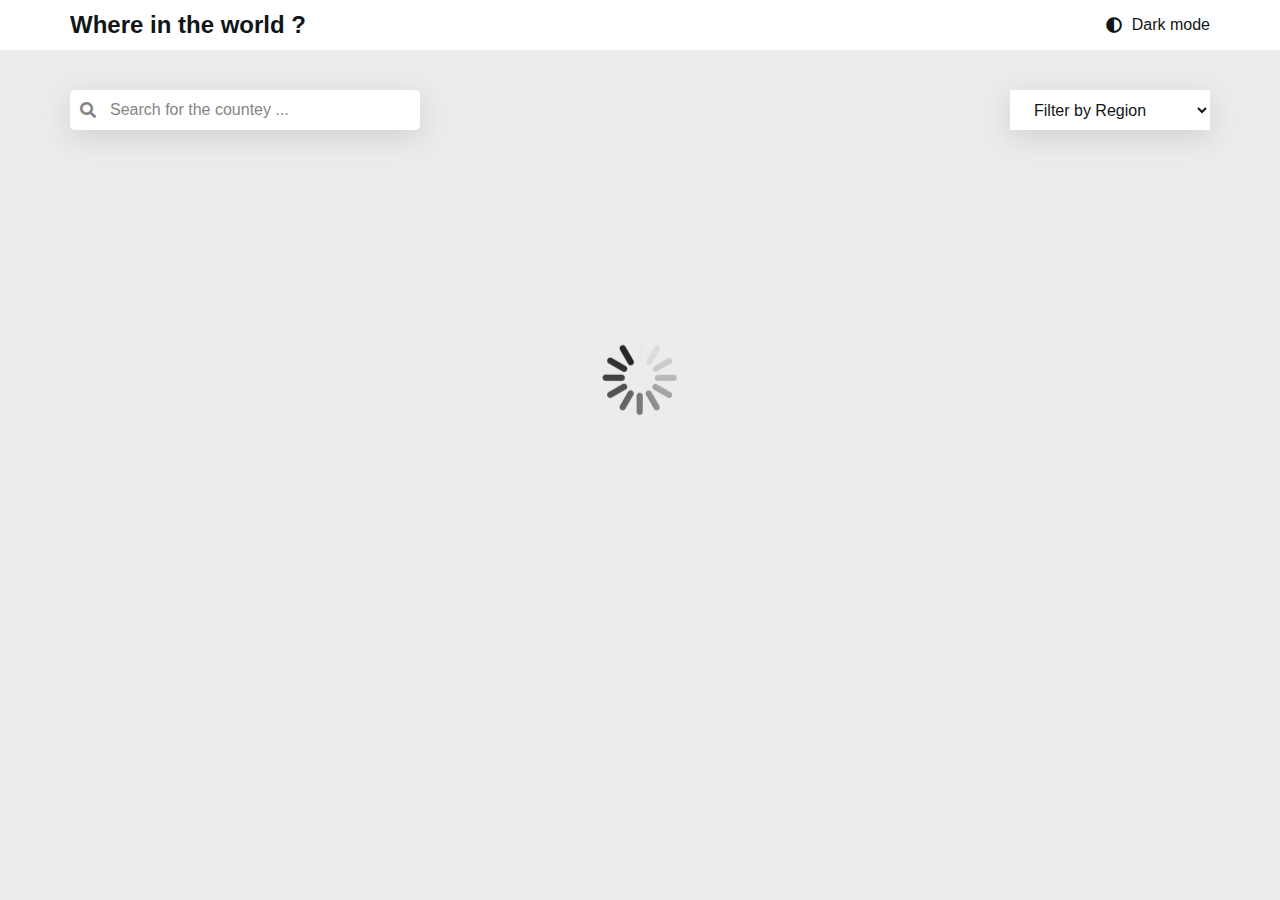
<file: index.html>
<!DOCTYPE html>
<html lang="en">
  <head>
    <meta charset="UTF-8" />
    <meta http-equiv="X-UA-Compatible" content="IE=edge" />
    <meta name="viewport" content="width=device-width, initial-scale=1.0" />
    <!-- css normalization -->
    <link rel="stylesheet" href="./css/normalization.css" />
    <!-- font awesome -->
    <link
      rel="stylesheet"
      href="https://cdnjs.cloudflare.com/ajax/libs/font-awesome/5.14.0/css/all.min.css"
    />
    <!-- css main file -->
    <link rel="stylesheet" href="./css/style.css" />
    <!-- google font -->
    <link rel="preconnect" href="https://fonts.googleapis.com" />
    <link rel="preconnect" href="https://fonts.gstatic.com" crossorigin />
    <link
      href="https://fonts.googleapis.com/css2?family=Nunito+Sans:wght@400;700&display=swap"
      rel="stylesheet"
    />

    <link
      rel="shortcut icon"
      type="image/png"
      href="./images/favicon-32x32.png"
      sizes="32x32"
    />
    <title>Countries</title>
  </head>
  <body>
    <header>
      <nav>
        <div class="container">
          <div class="text">Where in the world ?</div>
          <div class="dark">
            <i class="fas fa-adjust"></i>
            <p class="dark-mode">Dark mode</p>
          </div>
        </div>
      </nav>
    </header>
    <main>
      <div class="container">
        <div class="form">
          <form>
            <div class="search">
              <input
                type="search"
                name="search"
                id="search"
                placeholder="Search for the countey ..."
              />
              <i class="fas fa-search"></i>
            </div>
            <div class="custom-select">
              <select name="countries" id="countries">
                <option value="" selected disabled>Filter by Region</option>
                <option value="All">All</option>
                <option value="Africa">Africa</option>
                <option value="America">America</option>
                <option value="Asia">Asia</option>
                <option value="Europe">Europe</option>
                <option value="Oceania">Oceania</option>
              </select>
            </div>
          </form>
          <div class="cont">
            <div class="loading">
              <img src="./images/loader.gif" alt="" />
            </div>
            <div class="content">
              <!-- <a href="#"
                ><div class="card">
                  <img src="" alt="country flag" />
                  <h2 class="name">Tunisia</h2>
                  <h3 class="population"><span>population: 1000</span></h3>
                  <h3 class="capital"><span>Capital: Tunis</span></h3>
                </div></a
              > -->
            </div>
            <div class="buttons">
              <div class="btn-container"></div>
            </div>
          </div>
        </div>
      </div>
    </main>
    <!-- javaScript file -->
    <script src="./index.js" type="module"></script>
  </body>
</html>
</file>
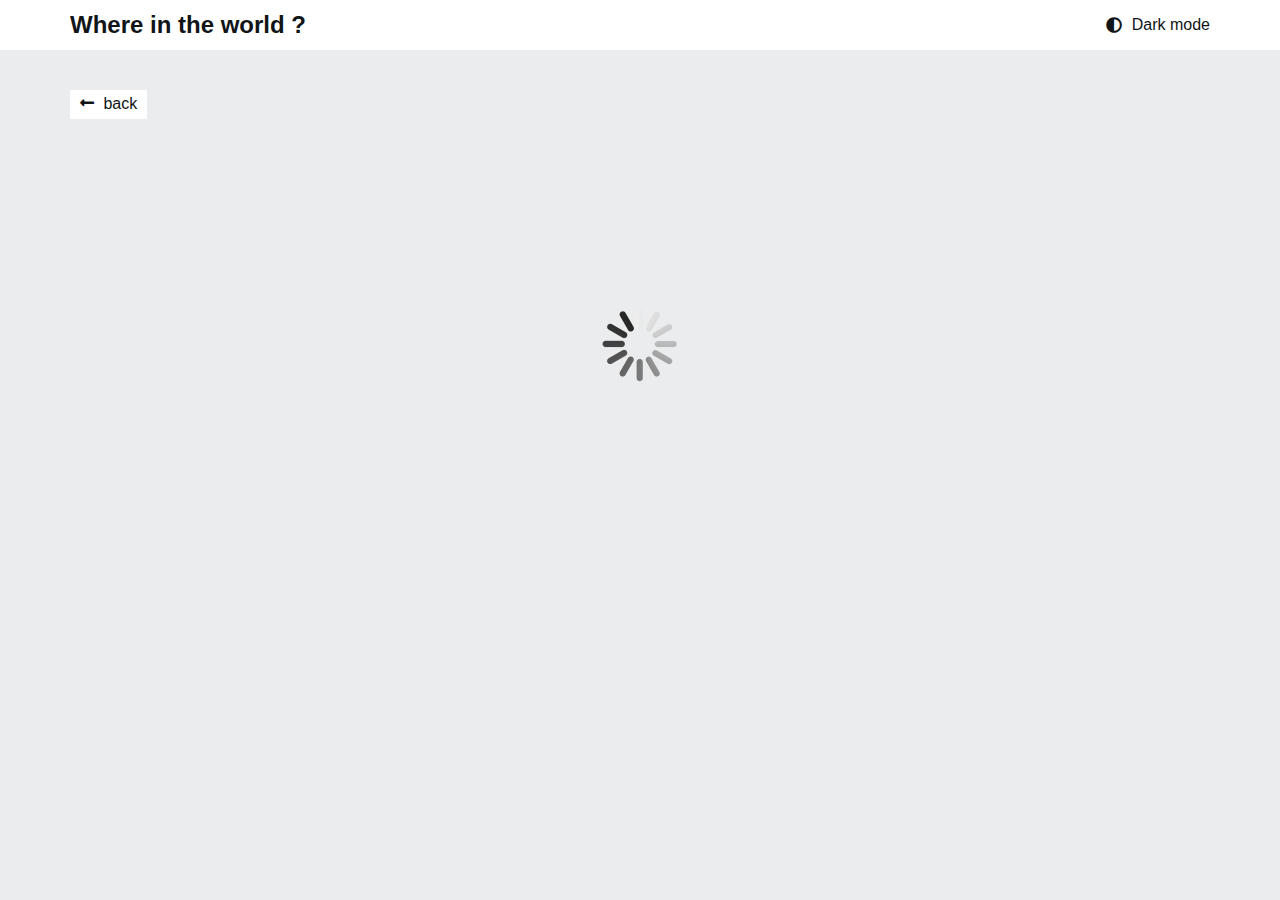
<file: country.html>
<!DOCTYPE html>
<html lang="en">
  <head>
    <meta charset="UTF-8" />
    <meta http-equiv="X-UA-Compatible" content="IE=edge" />
    <meta name="viewport" content="width=device-width, initial-scale=1.0" />
    <!-- css normalization -->
    <link rel="stylesheet" href="./css/normalization.css" />
    <!-- font awesome -->
    <link
      rel="stylesheet"
      href="https://cdnjs.cloudflare.com/ajax/libs/font-awesome/5.14.0/css/all.min.css"
    />
    <!-- css main file -->
    <link rel="stylesheet" href="./css/style.css" />
    <link rel="stylesheet" href="./css/country.css" />
    <!-- google font -->
    <link rel="preconnect" href="https://fonts.googleapis.com" />
    <link rel="preconnect" href="https://fonts.gstatic.com" crossorigin />
    <link
      href="https://fonts.googleapis.com/css2?family=Nunito+Sans:wght@400;700&display=swap"
      rel="stylesheet"
    />
    <link
      rel=" shortcut icon"
      type="image/png"
      href="./images/favicon-32x32.png"
      sizes="32x32"
    />
    <title>Country</title>
  </head>
  <body>
    <header>
      <nav>
        <div class="container">
          <div class="text">Where in the world ?</div>
          <div class="dark">
            <i class="fas fa-adjust"></i>
            <p class="dark-mode">Dark mode</p>
          </div>
        </div>
      </nav>
    </header>
    <main>
      <div class="container">
        <a href="index.html">
          <button class="back">
            <i class="fas fa-long-arrow-alt-left"></i> back
          </button></a
        >

        <div class="cont">
          <img src="./images/loader.gif" alt="" class="loader" />
          <h1 class="error-msg hide">
            Sorry! There is no infos about this country
          </h1>
          <div class="country-content">
            <!-- <div class="col">
          <div class="img"> <img src="" alt="country flag" /></div>
         </div>

         <div class="col">
           <h2 class="name">Tunisia</h2>
           <div class="infos">
             <div class="info">
               <h3 class="native-name">Native name: <span>belgique</span></h3>
               <h3 class="population">Population:<span>11<span></h3>
               <h3 class="region">Region: <span>Europe</span></h3>
               <h3 class="sub-region">Sub Region:<span> Europe</span></h3>
             </div>
             <div class="info">
               <h3 class="domain">Top Level Domain: <span>be</span></h3>
               <h3 class="currencies">currencies: <span>Euro</span></h3>
               <h3 class="languages">Languages:<span></span></h3>
             </div>
           </div>
           <div class="border">
             <h3 class="border">Border countries:</h3>
             <div class="">
        <span class="border-country">Lybie</span>
             </div>
           </div>
         </div> -->
          </div>
          <a href="country.html?name='?'"></a>
        </div>
      </div>
    </main>
    <script src="./country.js" type="module"></script>
  </body>
</html>
</file>
<file: css/style.css>
/* general rules */
* {
  -webkit-box-sizing: border-box;
  -moz-box-sizing: border-box;
  box-sizing: border-box;
}
ul {
  list-style: none;
}
body {
  font-family: "kumbh sans", sans-serif;
}
.container {
  padding-left: 15px;
  padding-right: 15px;
  margin-left: auto;
  margin-right: auto;
}

@media (min-width: 768px) {
  .container {
    width: 750px;
  }
}

@media (min-width: 992px) {
  .container {
    width: 970px;
  }
}

@media (min-width: 1200px) {
  .container {
    width: 1170px;
  }
}

/*  css variable*/
:root {
  --main-transition: 0.3s;
  --Dark-Blue: hsl(209, 23%, 22%);
  --Very-Dark-Blue: hsl(207, 26%, 17%);
  --Very-Dark-Blue-text: hsl(200, 15%, 8%);
  --Dark-Gray: hsl(0, 0%, 52%);
  --Very-Light-Gray: #ebeced;
  --White: hsl(0, 0%, 100%);
}
/* css component */
body {
  font-family: Arial, Helvetica, sans-serif;
  background-color: var(--Very-Light-Gray);
}

body.dark-mode {
  background-color: var(--Very-Dark-Blue);
}
/* end css rules */

/* start header */
header {
  width: 100%;
  background-color: var(--White);
  color: var(--Very-Dark-Blue-text);
}

/* header dark mode */
header.dark-mode {
  background-color: var(--Dark-Blue);
  color: var(--Very-Light-Gray);
}

header nav .container {
  display: flex;
  justify-content: space-between;
  align-items: center;
}

header nav .container .text {
  font-size: 24px;
  font-weight: bold;
}
header nav .container .dark {
  display: flex;
  align-items: center;
  cursor: pointer;
}

header nav .container .dark i {
  margin-right: 10px;
}

header nav .container .dark-mode:hover {
  text-decoration: underline;
}

/* start main  */
main {
  padding: 40px 0;
}
/* start form  */

form {
  display: flex;
  justify-content: space-between;
  align-items: center;
  max-width: 100%;
}
@media (max-width: 767px) {
  form {
    flex-direction: column;
    align-items: flex-start;
  }
}

/* search form */
form .search {
  position: relative;
  color: var(--Dark-Gray);
  max-width: 100%;
}

form .search.dark-mode {
  color: white;
}

form .search i {
  position: absolute;
  left: 10px;
  top: 50%;
  transform: translateY(-50%);
  z-index: 2;
}

form .search [type="search"] {
  width: 350px;
  height: 40px;
  border: none;
  padding: 5px 5px 5px 40px;
  background-color: var(--White);
  border-radius: 5px;
  box-shadow: rgba(100, 100, 111, 0.2) 0px 7px 29px 0px;
}

@media (max-width: 767px) {
  form .search [type="search"] {
    max-width: 100%;
    margin-bottom: 20px;
  }
}

form .search [type="search"]::placeholder {
  color: var(--Dark-Gray);
}

form .search [type="search"].dark-mode {
  background-color: var(--Dark-Blue);
  color: var(--White);
}

form .search [type="search"].dark-mode::placeholder {
  color: var(--White);
}

form .search [type="search"]:focus {
  outline: none;
}

form .search [type="search"]:focus::placeholder {
  opacity: 0;
}

/* select styling */
select {
  width: 200px;
  height: 40px;
  color: var(--Very-Dark-Blue-text);
  background-color: var(--White);
  border: none;
  padding: 5px 5px 5px 20px;
  box-shadow: rgba(100, 100, 111, 0.2) 0px 7px 29px 0px;
}

select:focus {
  outline: none;
}

select option {
  color: var(--Very-Dark-Blue-text);
  background-color: var(--White);
  box-shadow: rgba(100, 100, 111, 0.2) 0px 7px 29px 0px;
}
/* select dark mode */
select.dark-mode {
  background-color: var(--Dark-Blue);
  color: var(--Very-Light-Gray);
}

select.dark-mode option {
  color: var(--White);
  background-color: var(--very-Dark-Blue);
}

/* content styling */

.cont {
  padding: 40px 0;
  position: relative;
  min-height: calc(100vh - 400px);
  max-width: 100%;
}
.cont .loading {
  position: absolute;
  top: 50%;
  left: 50%;
  transform: translate(-50%, -50%);
  width: 100px;
}
.cont .loading img {
  max-width: 100%;
}
.cont .loading.hide {
  display: none;
}

.cont .content {
  display: grid;
  grid-template-columns: repeat(auto-fill, minmax(250px, 1fr));
  gap: 30px;
  max-width: 100%;
}

.cont .content a {
  text-decoration: none;
  color: var(--Very-Dark-Blue-text);
}

/* card styling */
.cont .content a .card {
  min-width: 280px;
  background-color: var(--White);
  padding: 20px 10px;
  border-radius: 10px;
  max-width: 100%;
  font-size: 14px;
  min-height: 340px;
}
.cont .content a .card:hover {
  box-shadow: rgba(0, 0, 0, 0.35) 0px 5px 15px;
}
.cont .content a .card img {
  width: 100%;
  max-width: 100%;
  min-height: 180px;
  max-height: 180px;
}

.cont .content a .card h2 {
  margin: 10px 0;
  padding: 5px 0;
  font-size: 18px;
  text-transform: capitalize;
}

.cont .content a .card h3 {
  margin: 5px 0;
  font-size: 14px;
  text-transform: capitalize;
}

.cont .content a .card span {
  color: var(--Dark-Gray);
}
/* card dark mode */
.cont .content a .card.dark-mode {
  background-color: var(--Dark-Blue);
}

.cont .content a .card.dark-mode h2 {
  color: var(--Very-Light-Gray);
}

.cont .content a .card.dark-mode h3 {
  color: var(--Very-Light-Gray);
}

.cont .content a .card.dark-mode span {
  font-weight: normal;
  color: var(--Very-Light-Gray);
}

/* end content */

/*start buttons */
.buttons {
  margin: 40px auto 10px;
  display: flex;
  justify-content: center;
  align-items: center;
}

.btn-container {
  display: flex;
  justify-content: flex-start;
  align-items: center;
}

.buttons.hide {
  display: none;
}

.hide {
  display: none !important;
}
.buttons button {
  width: 40px;
  height: 40px;
  display: flex;
  justify-content: center;
  align-items: center;
  margin-right: 10px;
  cursor: pointer;
  font-weight: bold;
  background-color: var(--White);
  color: var(--Very-Dark-Blue-text);
  font-size: 18px;
  border: none;
}

.buttons button.dark-mode {
  background-color: var(--Dark-Blue);
  color: var(--Very-Light-Gray);
  border-radius: 5px;
  color: white;
}

.buttons button.dark-mode.active {
  background-color: var(--Very-Dark-Blue-text);
}

.buttons button.active {
  background-color: gainsboro;
}
</file>
<file: css/country.css>
/* general rules */
* {
  -webkit-box-sizing: border-box;
  -moz-box-sizing: border-box;
  box-sizing: border-box;
}
ul {
  list-style: none;
}
body {
  font-family: "kumbh sans", sans-serif;
}
.container {
  padding-left: 15px;
  padding-right: 15px;
  margin-left: auto;
  margin-right: auto;
}

@media (min-width: 768px) {
  .container {
    width: 750px;
  }
}

@media (min-width: 992px) {
  .container {
    width: 970px;
  }
}

@media (min-width: 1200px) {
  .container {
    width: 1170px;
  }
}

/*  css variable*/
:root {
  --main-transition: 0.3s;
  --Dark-Blue: hsl(209, 23%, 22%);
  --Very-Dark-Blue: hsl(207, 26%, 17%);
  --Very-Dark-Blue-text: hsl(200, 15%, 8%);
  --Dark-Gray: hsl(0, 0%, 52%);
  --Very-Light-Gray: #ebeced;
  --White: hsl(0, 0%, 100%);
}
/* css component */
body {
  font-family: Arial, Helvetica, sans-serif;
  background-color: var(--Very-Light-Gray);
}

body.dark-mode {
  background-color: var(--Very-Dark-Blue);
}
/* end css rules */

/* styling bach button */

main .container .back {
  padding: 5px 10px;
  border: none;
  background-color: var(--White);
  color: var(--Very-Dark-Blue-text);
  cursor: pointer;
}

main .container .back i {
  margin-right: 5px;
}

main .container .back.dark-mode {
  background-color: var(--Dark-Blue);
  color: var(--White);
}

/* start cont*/
.cont {
  width: 100%;
  min-height: 50vh;
  position: relative;
}
.cont .loader {
  position: absolute;
  top: 50%;
  left: 50%;
  transform: translate(-50%, -50%);
  width: 100px;
}

.cont h1 {
  color: var(--Dark-Gray);
}
.cont h1.hide {
  display: none;
}
.cont .loader.hide {
  display: none;
}
/* end cont */
/* start content  */
.country-content {
  display: flex;
  justify-content: space-between;
  align-items: center;
  padding: 60px 0;
  width: 100%;
}

@media (max-width: 767px) {
  .country-content {
    flex-direction: column;
    align-items: flex-start;
  }
}

.country-content .col:first-of-type {
  flex-basis: 40%;
}

.country-content .col:last-of-type {
  flex-basis: 60%;
}

@media (max-width: 767px) {
  .country-content .col {
    width: 100%;
  }
}
/* styling image */
.country-content .col:first-of-type.img {
  width: 100%;
  margin-left: auto;
  margin-right: auto;
  justify-self: center;
}
.country-content .col:first-of-type {
  align-items: center;
}
.country-content .col:first-of-type img {
  width: 100%;
  max-width: 100%;
  margin-left: auto;
  margin-right: auto;
}

/* styling info */
.country-content h2 {
  margin: 10px 0;
  padding: 5px 0;
  font-size: 25px;
  text-transform: capitalize;
}

.country-content .col:last-of-type {
  margin-left: 40px;
}

@media (max-width: 767px) {
  .country-content .col:last-of-type {
    margin-left: 0;
  }
}

.country-content .infos {
  display: flex;
  justify-content: space-between;
  align-items: flex-start;
}
@media (max-width: 767px) {
  .country-content .infos {
    flex-direction: column;
  }
}

.country-content .infos h3 {
  margin: 10px 0;
  font-size: 16px;
  text-transform: capitalize;
  line-height: 1.4;
}

.country-content .infos span {
  color: var(--Dark-Gray);
  font-weight: normal;
}

.country-content .border {
  display: flex;
  justify-content: flex-start;
  align-items: center;
  margin-top: 30px;
  color: var(--Dark-Gray);
}

@media (max-width: 767px) {
  .country-content .border {
    flex-direction: column;
    align-items: flex-start;
  }
}

.country-content .border h3 {
  margin: 0;
  text-transform: capitalize;
  padding: 5px 0;
  font-size: 16px;
  color: var(--Very-Dark-Blue);
  margin-right: 8px;
}

.country-content .border span {
  display: inline-block;
  padding: 5px 10px;
  border: 2px solid var(--Dark-Gray);
  margin-left: 8px;
  background-color: var(--White);
  color: var(--Dark-Gray);
  margin: 5px;
}
.country-content .border span a {
  text-decoration: inherit;
  color: inherit;
}
/* content darkMode */
.country-content.dark-mode h2 {
  color: var(--White);
}
.country-content.dark-mode h3 {
  color: var(--White);
}
.country-content.dark-mode .border span {
  background-color: var(--Dark-Blue);
  border-color: var(--Dark-Blue);
  color: var(--White);
}
/* end content */
</file>
<file: css/normalization.css>
/*! normalize.css v8.0.1 | MIT License | github.com/necolas/normalize.css */

/* Document
   ========================================================================== */

/**
 * 1. Correct the line height in all browsers.
 * 2. Prevent adjustments of font size after orientation changes in iOS.
 */

 html {
    line-height: 1.15; /* 1 */
    -webkit-text-size-adjust: 100%; /* 2 */
  }
  
  /* Sections
     ========================================================================== */
  
  /**
   * Remove the margin in all browsers.
   */
  
  body {
    margin: 0;
  }
  
  /**
   * Render the `main` element consistently in IE.
   */
  
  main {
    display: block;
  }
  
  /**
   * Correct the font size and margin on `h1` elements within `section` and
   * `article` contexts in Chrome, Firefox, and Safari.
   */
  
  h1 {
    font-size: 2em;
    margin: 0.67em 0;
  }
  
  /* Grouping content
     ========================================================================== */
  
  /**
   * 1. Add the correct box sizing in Firefox.
   * 2. Show the overflow in Edge and IE.
   */
  
  hr {
    box-sizing: content-box; /* 1 */
    height: 0; /* 1 */
    overflow: visible; /* 2 */
  }
  
  /**
   * 1. Correct the inheritance and scaling of font size in all browsers.
   * 2. Correct the odd `em` font sizing in all browsers.
   */
  
  pre {
    font-family: monospace, monospace; /* 1 */
    font-size: 1em; /* 2 */
  }
  
  /* Text-level semantics
     ========================================================================== */
  
  /**
   * Remove the gray background on active links in IE 10.
   */
  
  a {
    background-color: transparent;
  }
  
  /**
   * 1. Remove the bottom border in Chrome 57-
   * 2. Add the correct text decoration in Chrome, Edge, IE, Opera, and Safari.
   */
  
  abbr[title] {
    border-bottom: none; /* 1 */
    text-decoration: underline; /* 2 */
    text-decoration: underline dotted; /* 2 */
  }
  
  /**
   * Add the correct font weight in Chrome, Edge, and Safari.
   */
  
  b,
  strong {
    font-weight: bolder;
  }
  
  /**
   * 1. Correct the inheritance and scaling of font size in all browsers.
   * 2. Correct the odd `em` font sizing in all browsers.
   */
  
  code,
  kbd,
  samp {
    font-family: monospace, monospace; /* 1 */
    font-size: 1em; /* 2 */
  }
  
  /**
   * Add the correct font size in all browsers.
   */
  
  small {
    font-size: 80%;
  }
  
  /**
   * Prevent `sub` and `sup` elements from affecting the line height in
   * all browsers.
   */
  
  sub,
  sup {
    font-size: 75%;
    line-height: 0;
    position: relative;
    vertical-align: baseline;
  }
  
  sub {
    bottom: -0.25em;
  }
  
  sup {
    top: -0.5em;
  }
  
  /* Embedded content
     ========================================================================== */
  
  /**
   * Remove the border on images inside links in IE 10.
   */
  
  img {
    border-style: none;
  }
  
  /* Forms
     ========================================================================== */
  
  /**
   * 1. Change the font styles in all browsers.
   * 2. Remove the margin in Firefox and Safari.
   */
  
  button,
  input,
  optgroup,
  select,
  textarea {
    font-family: inherit; /* 1 */
    font-size: 100%; /* 1 */
    line-height: 1.15; /* 1 */
    margin: 0; /* 2 */
  }
  
  /**
   * Show the overflow in IE.
   * 1. Show the overflow in Edge.
   */
  
  button,
  input { /* 1 */
    overflow: visible;
  }
  
  /**
   * Remove the inheritance of text transform in Edge, Firefox, and IE.
   * 1. Remove the inheritance of text transform in Firefox.
   */
  
  button,
  select { /* 1 */
    text-transform: none;
  }
  
  /**
   * Correct the inability to style clickable types in iOS and Safari.
   */
  
  button,
  [type="button"],
  [type="reset"],
  [type="submit"] {
    -webkit-appearance: button;
  }
  
  /**
   * Remove the inner border and padding in Firefox.
   */
  
  button::-moz-focus-inner,
  [type="button"]::-moz-focus-inner,
  [type="reset"]::-moz-focus-inner,
  [type="submit"]::-moz-focus-inner {
    border-style: none;
    padding: 0;
  }
  
  /**
   * Restore the focus styles unset by the previous rule.
   */
  
  button:-moz-focusring,
  [type="button"]:-moz-focusring,
  [type="reset"]:-moz-focusring,
  [type="submit"]:-moz-focusring {
    outline: 1px dotted ButtonText;
  }
  
  /**
   * Correct the padding in Firefox.
   */
  
  fieldset {
    padding: 0.35em 0.75em 0.625em;
  }
  
  /**
   * 1. Correct the text wrapping in Edge and IE.
   * 2. Correct the color inheritance from `fieldset` elements in IE.
   * 3. Remove the padding so developers are not caught out when they zero out
   *    `fieldset` elements in all browsers.
   */
  
  legend {
    box-sizing: border-box; /* 1 */
    color: inherit; /* 2 */
    display: table; /* 1 */
    max-width: 100%; /* 1 */
    padding: 0; /* 3 */
    white-space: normal; /* 1 */
  }
  
  /**
   * Add the correct vertical alignment in Chrome, Firefox, and Opera.
   */
  
  progress {
    vertical-align: baseline;
  }
  
  /**
   * Remove the default vertical scrollbar in IE 10+.
   */
  
  textarea {
    overflow: auto;
  }
  
  /**
   * 1. Add the correct box sizing in IE 10.
   * 2. Remove the padding in IE 10.
   */
  
  [type="checkbox"],
  [type="radio"] {
    box-sizing: border-box; /* 1 */
    padding: 0; /* 2 */
  }
  
  /**
   * Correct the cursor style of increment and decrement buttons in Chrome.
   */
  
  [type="number"]::-webkit-inner-spin-button,
  [type="number"]::-webkit-outer-spin-button {
    height: auto;
  }
  
  /**
   * 1. Correct the odd appearance in Chrome and Safari.
   * 2. Correct the outline style in Safari.
   */
  
  [type="search"] {
    -webkit-appearance: textfield; /* 1 */
    outline-offset: -2px; /* 2 */
  }
  
  /**
   * Remove the inner padding in Chrome and Safari on macOS.
   */
  
  [type="search"]::-webkit-search-decoration {
    -webkit-appearance: none;
  }
  
  /**
   * 1. Correct the inability to style clickable types in iOS and Safari.
   * 2. Change font properties to `inherit` in Safari.
   */
  
  ::-webkit-file-upload-button {
    -webkit-appearance: button; /* 1 */
    font: inherit; /* 2 */
  }
  
  /* Interactive
     ========================================================================== */
  
  /*
   * Add the correct display in Edge, IE 10+, and Firefox.
   */
  
  details {
    display: block;
  }
  
  /*
   * Add the correct display in all browsers.
   */
  
  summary {
    display: list-item;
  }
  
  /* Misc
     ========================================================================== */
  
  /**
   * Add the correct display in IE 10+.
   */
  
  template {
    display: none;
  }
  
  /**
   * Add the correct display in IE 10.
   */
  
  [hidden] {
    display: none;
</file>
